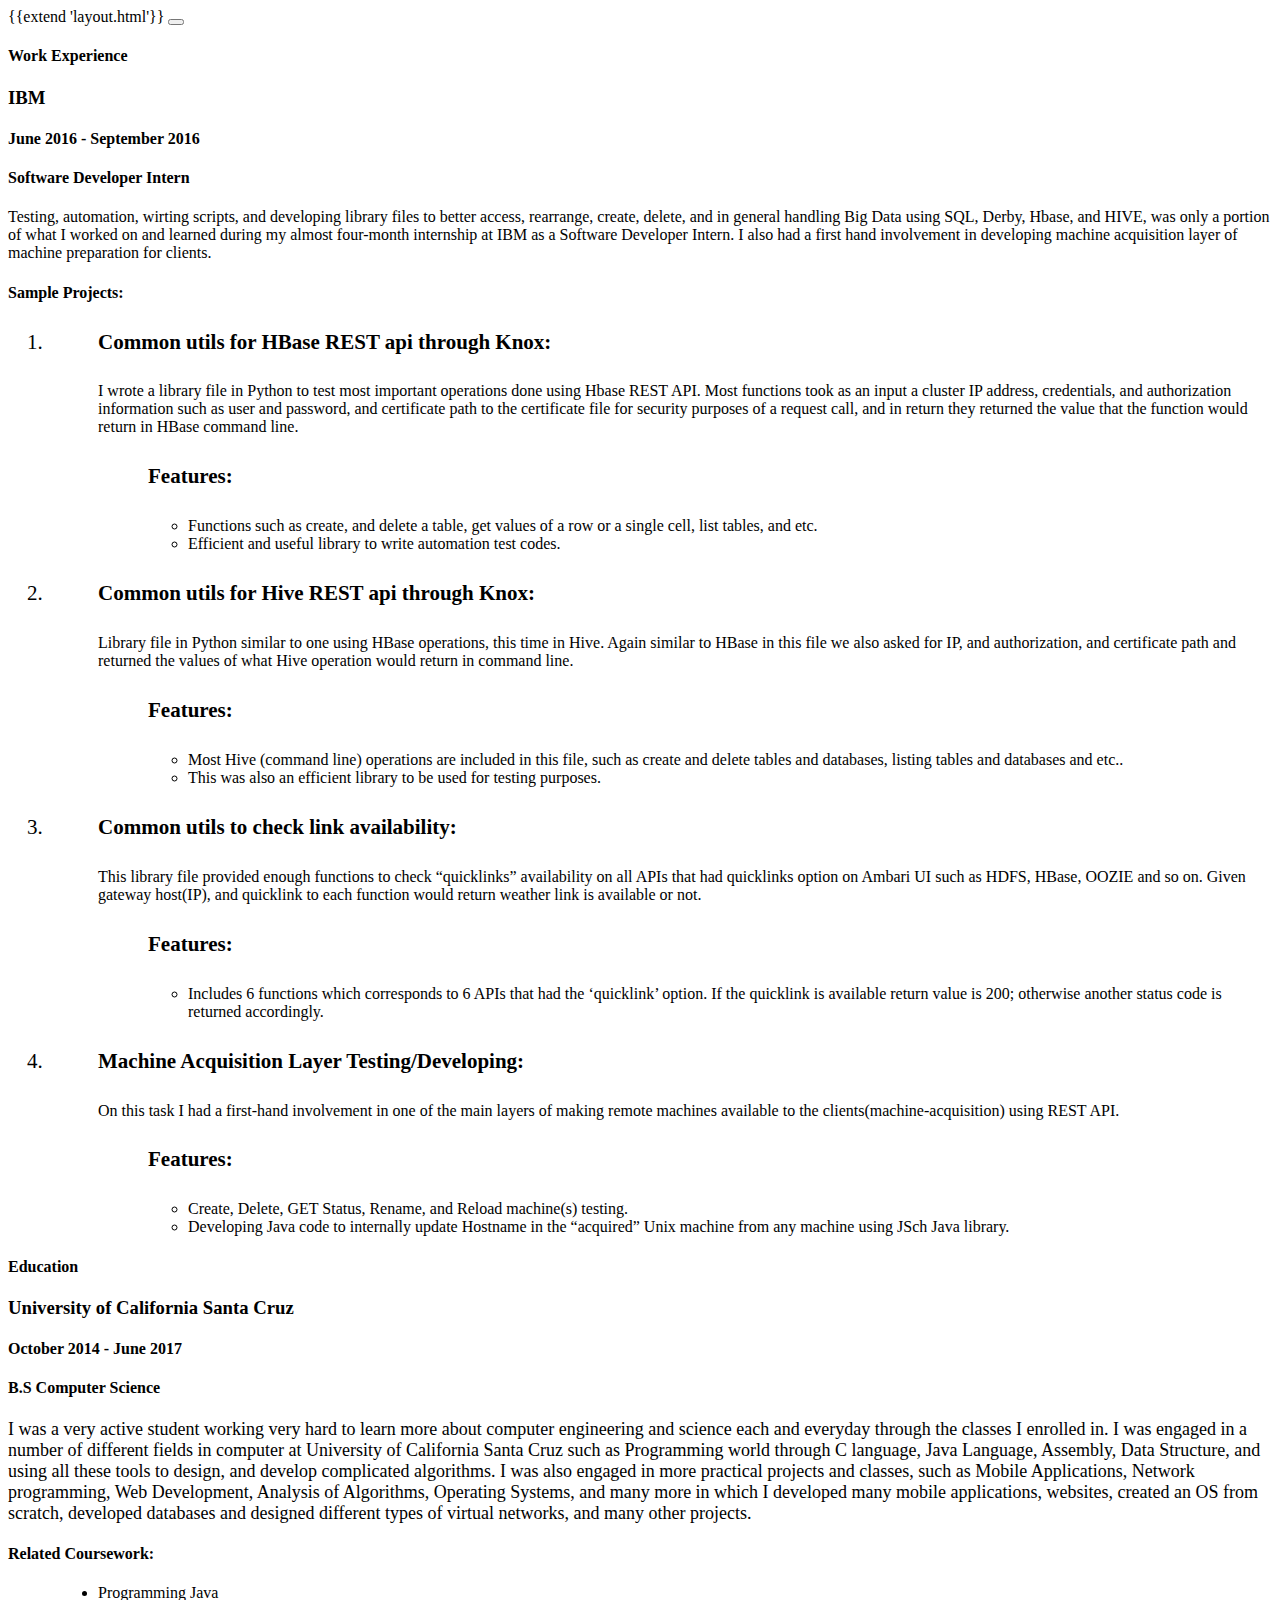
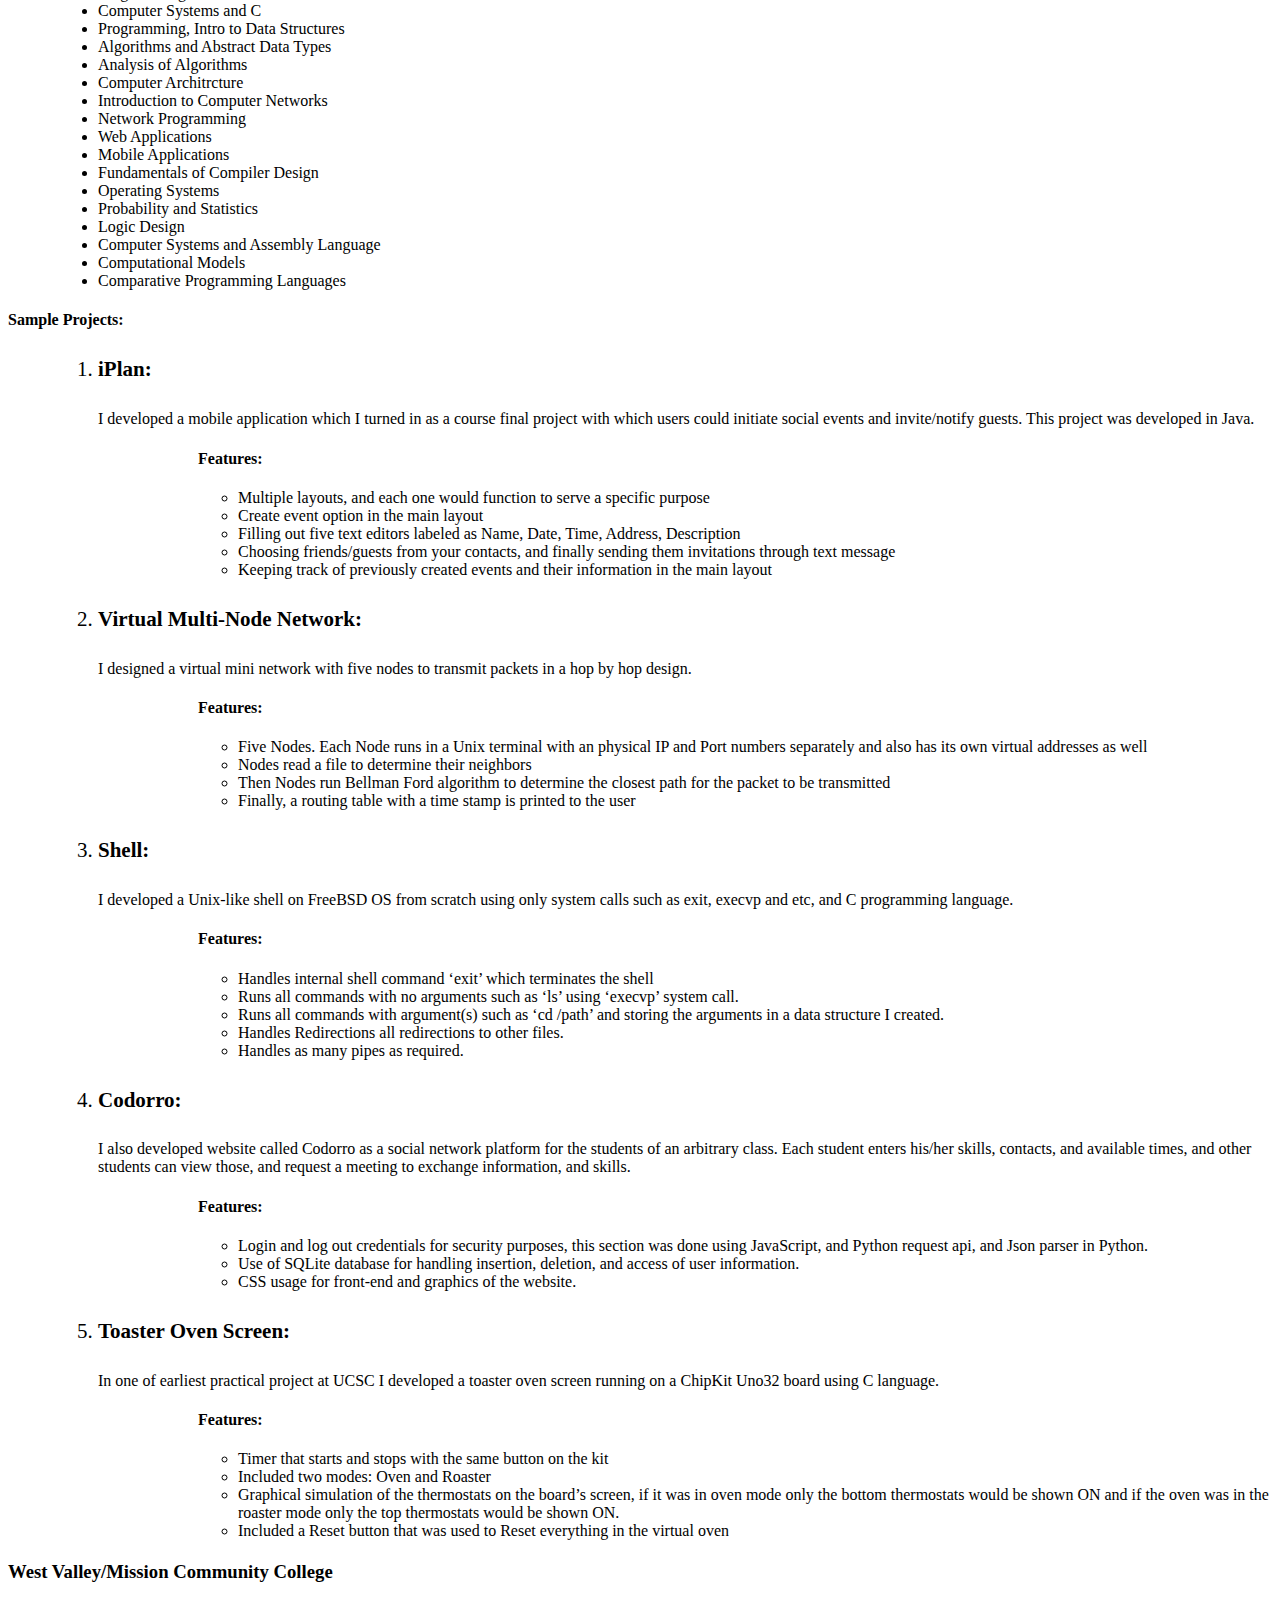
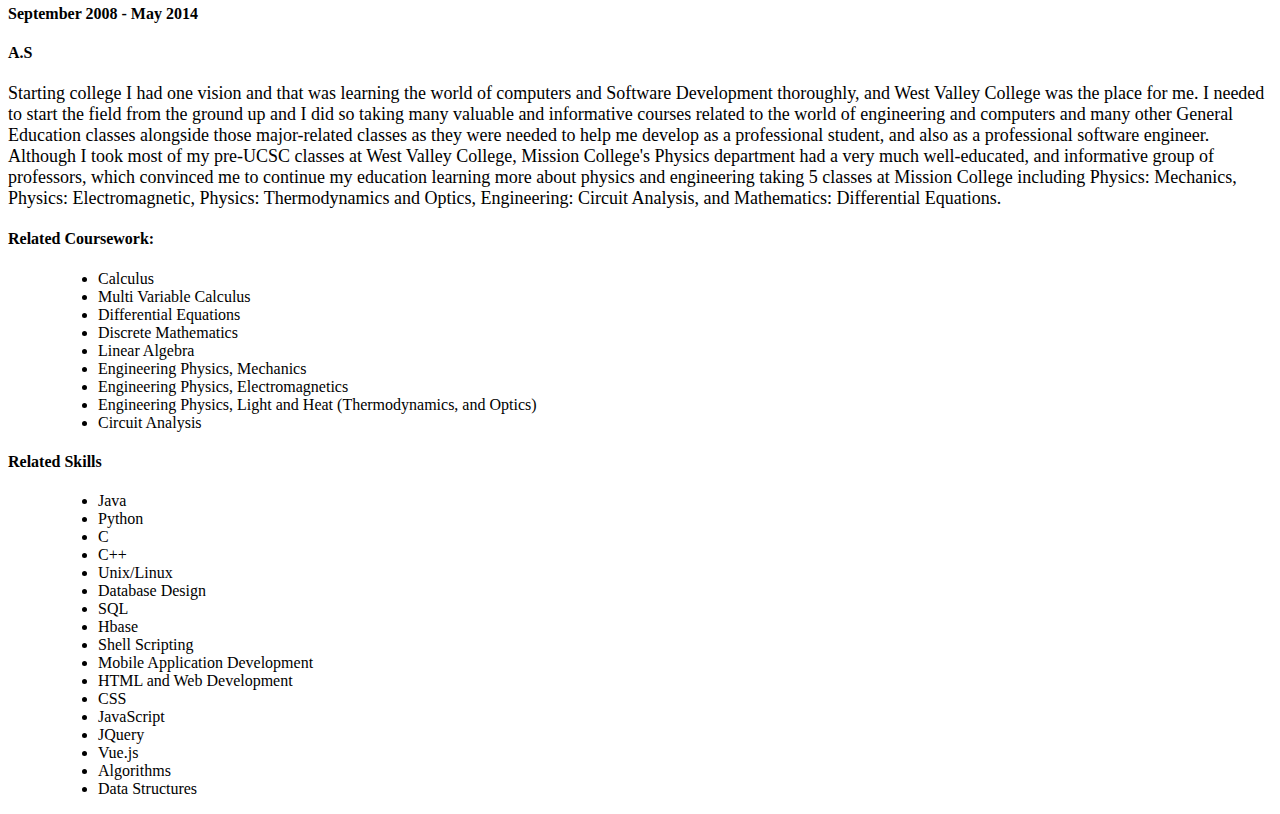
<file: views/default/engineer.html>
{{extend 'layout.html'}}

<body class="engineer-page">

    <button class="home-link" onclick="window.location.href='/mehdi_mirabian'">
    </button>

    <div class="engineer-boxes">
        <h4 class="super-large">
            Work Experience
        </h4>

        <div class="engineering-rows">
                    <h3 class="left-h">
                        IBM
                    </h3>

                    <h4 class="right-h">
                        June 2016 - September 2016
                    </h4>
        </div>
        <h4 style="font-weight: bold">Software Developer Intern</h4>
        <p style="font-size: 16px">
            Testing, automation, wirting scripts, and developing library files to better access, rearrange,
            create, delete, and in general handling Big Data using SQL, Derby, Hbase, and HIVE, was only a
            portion of what I worked on and learned during my almost four-month internship at IBM as a Software
            Developer Intern. I also had a first hand involvement in developing machine acquisition layer of machine
            preparation for clients.
        </p>
        <h4 style="font-weight: bold">Sample Projects:</h4>

        <ol>

            <li style="font-size: 21px">
                <div style="margin-left: 50px">
                    <h4 style="font-weight: bold">Common utils for HBase REST api through Knox:</h4>
                    <p style="font-size: 16px;">
                        I wrote a library file in Python to test most important operations done using Hbase REST API.
                        Most functions took as an input a cluster IP address, credentials, and authorization information
                        such as user and password, and certificate path to the certificate file for security purposes of
                        a request call, and in return they returned the value that the function would return in HBase
                        command line.
                    </p>
                </div>

                <div style="margin-left: 100px">
                    <h4 style="font-weight: bold">Features:</h4>
                    <ul>
                        <li style="font-size: 16px">Functions such as create, and delete a table,
                            get values of a row or a single cell, list tables, and etc.</li>
                        <li style="font-size: 16px">Efficient and useful library to write automation test codes.</li>
                    </ul>
                </div>

            </li>

    <!-- ******************************************************************************************************-->

            <li style="font-size: 21px">
                <div style="margin-left: 50px">
                    <h4 style="font-weight: bold">Common utils for Hive REST api through Knox:</h4>
                    <p style="font-size: 16px;">
                        Library file in Python similar to one using HBase operations, this time in Hive.
                        Again similar to HBase in this file we also asked for IP, and authorization, and certificate
                        path and returned the values of what Hive operation would return in command line.
                    </p>
                </div>

                <div style="margin-left: 100px">
                    <h4 style="font-weight: bold">Features:</h4>
                    <ul>
                        <li style="font-size: 16px">Most Hive (command line) operations are included in this file, such as
                            create and delete tables and databases, listing tables and databases and etc..</li>
                        <li style="font-size: 16px">This was also an efficient library to be used for testing purposes.</li>
                    </ul>
                </div>
            </li>


    <!-- ******************************************************************************************************-->

            <li style="font-size: 21px">
                <div style="margin-left: 50px">
                    <h4 style="font-weight: bold">Common utils to check link availability:</h4>
                    <p style="font-size: 16px;">
                        This library file provided enough functions to check “quicklinks” availability on all APIs
                        that had quicklinks option on Ambari UI such as HDFS, HBase, OOZIE and so on. Given gateway
                        host(IP), and quicklink to each function would return weather link is available or not.
                    </p>
                </div>

                <div style="margin-left: 100px">
                    <h4 style="font-weight: bold">Features:</h4>
                    <ul>
                        <li style="font-size: 16px">Includes 6 functions which corresponds to 6 APIs that had the ‘quicklink’
                            option. If the quicklink is available return value is 200; otherwise another status code is returned
                            accordingly.</li>
                    </ul>
                </div>
            </li>


    <!-- ******************************************************************************************************-->
            <li style="font-size: 21px">
                <div style="margin-left: 50px">
                    <h4 style="font-weight: bold">Machine Acquisition Layer Testing/Developing:</h4>
                    <p style="font-size: 16px;">
                        On this task I had a first-hand involvement in one of the main layers of making remote machines
                        available to the clients(machine-acquisition) using REST API.
                    </p>
                </div>

                <div style="margin-left: 100px">
                    <h4 style="font-weight: bold">Features:</h4>
                    <ul>
                        <li style="font-size: 16px">Create, Delete, GET Status, Rename, and Reload machine(s)
                            testing.</li>
                        <li style="font-size: 16px">Developing Java code to internally update Hostname in the “acquired”
                            Unix machine from any machine using JSch Java library.</li>
                    </ul>
                </div>
            </li>

        </ol>

    </div>

    
    <div class="engineer-boxes">
        <h4 class="super-large">
            Education
        </h4>


        <div class="engineering-rows">
                    <h3 class="left-h">
                        University of California Santa Cruz
                    </h3>

                    <h4 class="right-h">
                        October 2014 - June 2017
                    </h4>
        </div>
        <h4 style="font-weight: bold">B.S Computer Science</h4>
        <p style="font-size: 18px">
            I was a very active student working very hard to learn more about computer engineering and science each
            and everyday through the classes I enrolled in. I was engaged in a number of different fields in computer
            at University of California Santa Cruz such as Programming world through C language, Java Language,
            Assembly, Data Structure, and using all these tools to design, and develop complicated algorithms.
            I was also engaged in more practical projects and classes, such as Mobile Applications, Network programming,
            Web Development, Analysis of Algorithms, Operating Systems, and many more in which I developed many mobile
            applications, websites, created an OS from scratch, developed databases and designed different types of
            virtual networks, and many other projects.
        </p>
        <h4 style="font-weight: bold">Related Coursework:</h4>
        <ul style="margin-left: 50px; font-size: 16px;">
            <li>Programming Java</li>
            <li>Computer Systems and C</li>
            <li>Programming, Intro to Data Structures</li>
            <li>Algorithms and Abstract Data Types</li>
            <li>Analysis of Algorithms</li>
            <li>Computer Architrcture</li>
            <li>Introduction to Computer Networks</li>
            <li>Network Programming</li>
            <li>Web Applications</li>
            <li>Mobile Applications</li>
            <li>Fundamentals of Compiler Design</li>
            <li>Operating Systems</li>
            <li>Probability and Statistics</li>
            <li>Logic Design</li>
            <li>Computer Systems and Assembly Language</li>
            <li>Computational Models</li>
            <li>Comparative Programming Languages</li>
        </ul>

        <h4 style="font-weight: bold">Sample Projects:</h4>

        <ol style="font-size: 21px; margin-left: 50px;">

            <li>
                <div>
                    <h4 style="font-weight: bold">iPlan:</h4>
                    <p style="font-size: 16px;">
                        I developed a mobile application which I turned in as a course final project with which users
                        could initiate social events and invite/notify guests. This project was developed in Java.
                    </p>
                </div>

                <div style="margin-left: 100px; font-size: 16px;">
                    <h4 style="font-weight: bold">Features:</h4>
                    <ul>
                        <li>Multiple layouts, and each one would function to serve a specific purpose</li>
                        <li>Create event option in the main layout</li>
                        <li>Filling out five text editors labeled as Name, Date, Time, Address, Description</li>
                        <li>Choosing friends/guests from your contacts, and finally sending them invitations through
                            text message</li>
                        <li>Keeping track of previously created events and their information in the main layout</li>
                    </ul>
                </div>

            </li>

    <!-- ******************************************************************************************************-->
            <li>
                <div>
                    <h4 style="font-weight: bold">Virtual Multi-Node Network:</h4>
                    <p style="font-size: 16px;">
                        I designed a virtual mini network with five nodes to transmit packets in a hop by hop design.
                    </p>
                </div>

                <div style="margin-left: 100px; font-size: 16px;">
                    <h4 style="font-weight: bold">Features:</h4>
                    <ul>
                        <li>Five Nodes. Each Node runs in a Unix terminal with an physical IP and Port numbers
                            separately and also has its own virtual addresses as well</li>
                        <li>Nodes read a file to determine their neighbors</li>
                        <li>Then Nodes run Bellman Ford algorithm to determine the closest path for the packet to be
                            transmitted</li>
                        <li>Finally, a routing table with a time stamp is printed to the user</li>
                    </ul>
                </div>

            </li>




    <!-- ******************************************************************************************************-->
            <li>
                <div>
                    <h4 style="font-weight: bold">Shell:</h4>
                    <p style="font-size: 16px;">
                        I developed a Unix-like shell on FreeBSD OS from scratch using only system calls such as exit,
                        execvp and etc, and C programming language.
                    </p>
                </div>

                <div style="margin-left: 100px; font-size: 16px;">
                    <h4 style="font-weight: bold">Features:</h4>
                    <ul>
                        <li>Handles internal shell command ‘exit’ which terminates the shell</li>
                        <li>Runs all commands with no arguments such as ‘ls’ using ‘execvp’ system call.</li>
                        <li>Runs all commands with argument(s) such as ‘cd /path’ and storing the arguments in a data
                            structure I created.</li>
                        <li>Handles Redirections all redirections to other files.</li>
                        <li>Handles as many pipes as required.</li>
                    </ul>
                </div>

            </li>



    <!-- ******************************************************************************************************-->
             <li>
                <div>
                    <h4 style="font-weight: bold">Codorro:</h4>
                    <p style="font-size: 16px;">
                        I also developed website called Codorro as a social network platform for the students of an
                        arbitrary class. Each student enters his/her skills, contacts, and available times, and other
                        students can view those, and request a meeting to exchange information, and skills.
                    </p>
                </div>

                <div style="margin-left: 100px; font-size: 16px;">
                    <h4 style="font-weight: bold">Features:</h4>
                    <ul>
                        <li>Login and log out credentials for security purposes, this section was done using JavaScript,
                            and Python request api, and Json parser in Python.</li>
                        <li>Use of SQLite database for handling insertion, deletion, and access of user information.</li>
                        <li>CSS usage for front-end and graphics of the website.</li>
                    </ul>
                </div>

            </li>

    <!-- ******************************************************************************************************-->
             <li>
                <div>
                    <h4 style="font-weight: bold">Toaster Oven Screen:</h4>
                    <p style="font-size: 16px;">
                        In one of earliest practical project at UCSC I developed a toaster oven screen running on
                        a ChipKit Uno32 board using C language.
                    </p>
                </div>

                <div style="margin-left: 100px; font-size: 16px;">
                    <h4 style="font-weight: bold">Features:</h4>
                    <ul>
                        <li>Timer that starts and stops with the same button on the kit</li>
                        <li>Included two modes: Oven and Roaster</li>
                        <li>Graphical simulation of the thermostats on the board’s screen, if it was in oven mode only
                            the bottom thermostats would be shown ON and if the oven was in the roaster mode only the
                            top thermostats would be shown ON.</li>
                        <li>Included a Reset button that was used to Reset everything in the virtual oven</li>
                    </ul>
                </div>

            </li>


        </ol>


        <div class="engineering-rows">
            <h3 class="left-h">
                West Valley/Mission Community College
            </h3>

            <h4 class="right-h">
                September 2008 - May 2014
            </h4>
        </div>
        <h4 style="font-weight: bold">A.S</h4>
        <p style="font-size: 18px">
            Starting college I had one vision and that was learning the world of computers and Software Development
            thoroughly, and West Valley College was the place for me. I needed to start the field from the ground up
            and I did so taking many valuable and informative courses related to the world of engineering and
            computers and many other General Education classes alongside those major-related classes as they were
            needed to help me develop as a professional student, and also as a professional software engineer.
            Although I took most of my pre-UCSC classes at West Valley College, Mission College's Physics department
            had a very much well-educated, and informative group of professors, which convinced me to continue my
            education learning more about physics and engineering taking 5 classes at Mission College including
            Physics: Mechanics, Physics: Electromagnetic, Physics: Thermodynamics and Optics, Engineering: Circuit
            Analysis, and Mathematics: Differential Equations.
        </p>


        <h4 style="font-weight: bold">Related Coursework:</h4>
        <ul style="margin-left: 50px; font-size: 16px;">
            <li>Calculus</li>
            <li>Multi Variable Calculus</li>
            <li>Differential Equations</li>
            <li>Discrete Mathematics</li>
            <li>Linear Algebra</li>
            <li>Engineering Physics, Mechanics</li>
            <li>Engineering Physics, Electromagnetics</li>
            <li>Engineering Physics, Light and Heat (Thermodynamics, and Optics)</li>
            <li>Circuit Analysis</li>
        </ul>


    </div>



<!--------------------------------------------------------SKILS-------------------------------------------------------->
    <div class="engineer-boxes" style="width: 30%">
        <h4 class="super-large">
            Related Skills
        </h4>

        <ul style="margin-left: 50px; font-size: 16px;">
            <li>Java</li>
            <li>Python</li>
            <li>C</li>
            <li>C++</li>
            <li>Unix/Linux</li>
            <li>Database Design</li>
            <li>SQL</li>
            <li>Hbase</li>
            <li>Shell Scripting</li>
            <li>Mobile Application Development</li>
            <li>HTML and Web Development</li>
            <li>CSS</li>
            <li>JavaScript</li>
            <li>JQuery</li>
            <li>Vue.js</li>
            <li>Algorithms</li>
            <li>Data Structures</li>
        </ul>

    </div>



</body>
</file>
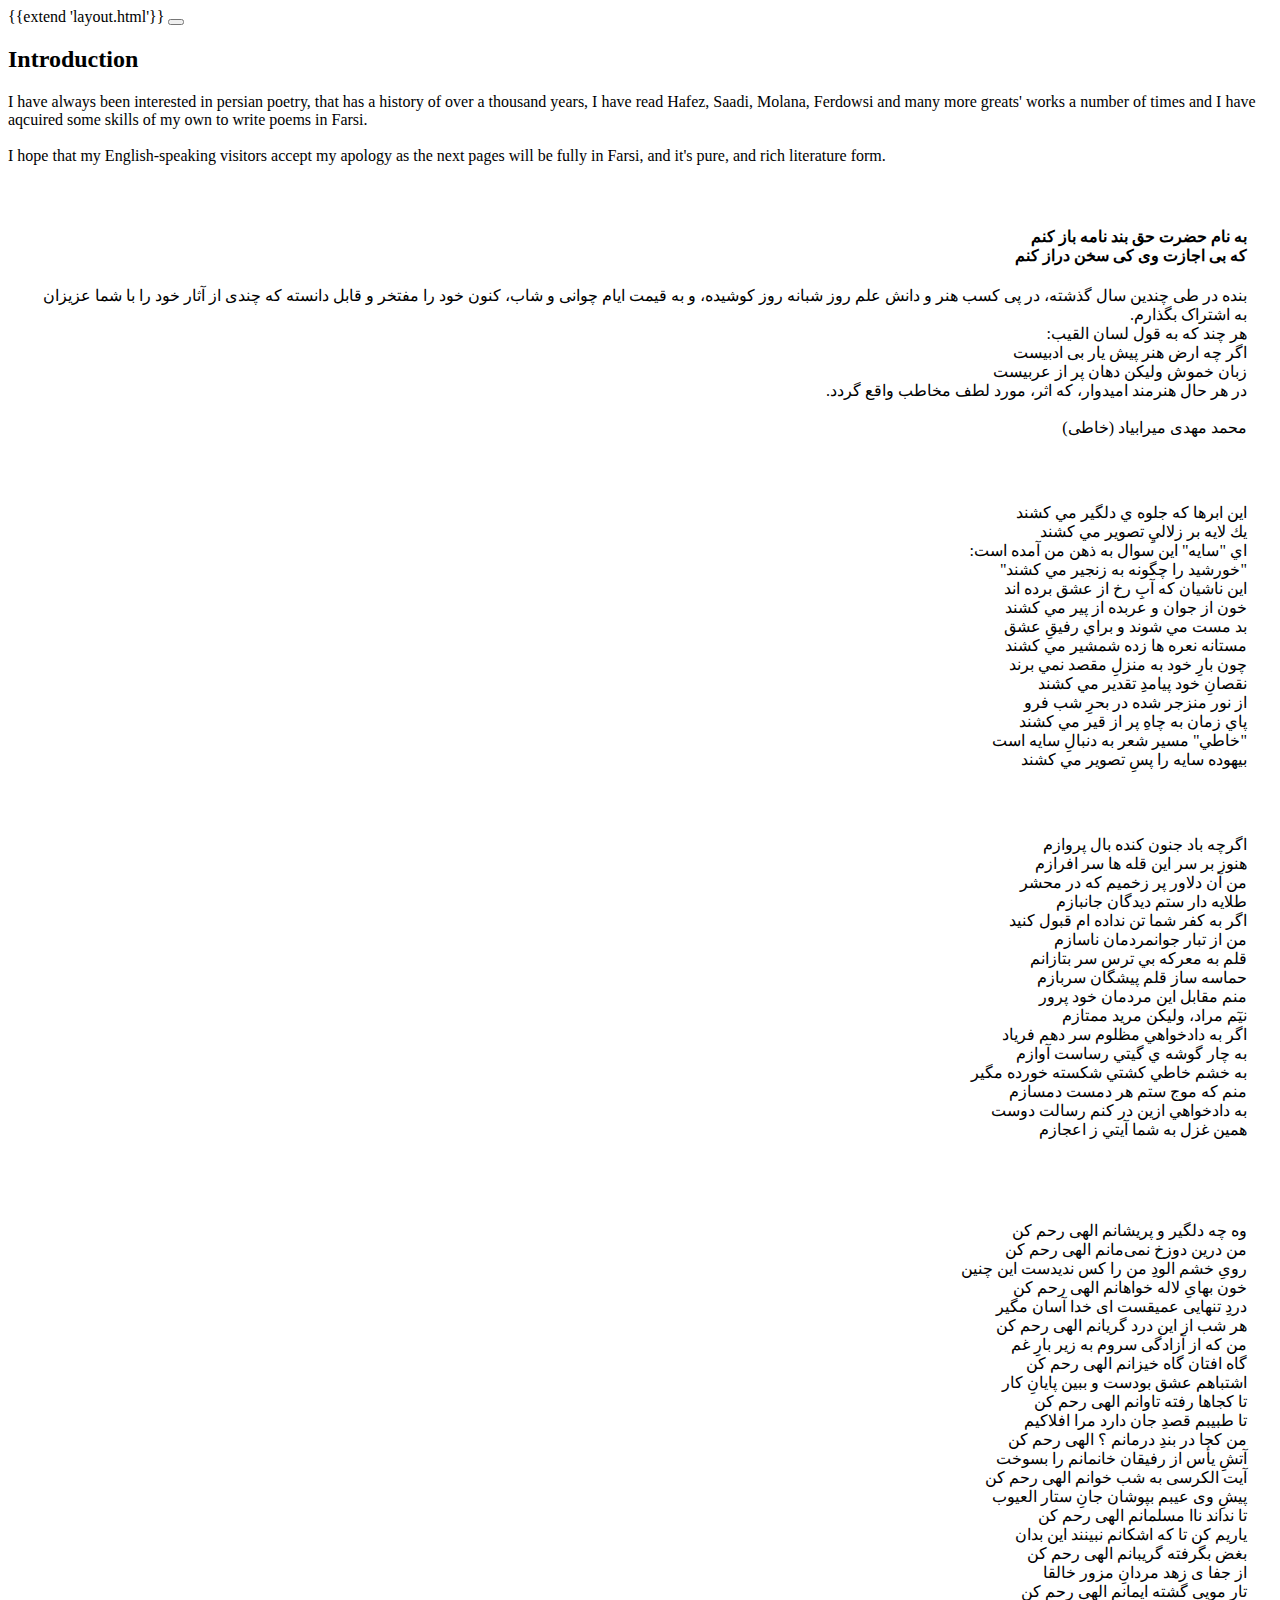
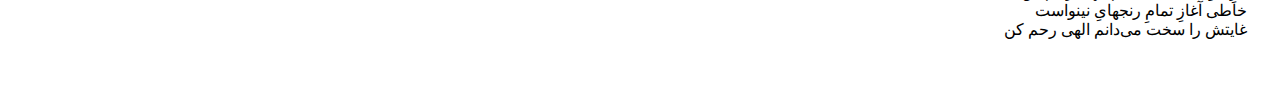
<file: views/default/poet.html>
{{extend 'layout.html'}}


<body class="desk">

    <button class="poet-to-home" onclick="window.location.href='/mehdi_mirabian'">
    </button>

    <div id="flipbook" class="book-cover">
        <!------ Introduction Page ---------------------------->
        <div class="book-paper" style="font-family: Garamond;">
            <h2>Introduction</h2>
            <p>
                I have always been interested in persian poetry, that has a history of over a thousand years, I have
                read Hafez, Saadi, Molana, Ferdowsi and many more greats' works a number of times and I have aqcuired
                some skills of my own to write poems in Farsi. <br>
                <br>
                I hope that my English-speaking visitors accept my apology as the next pages will be fully in Farsi, and
                it's pure, and rich literature form.
            </p>
        </div>

        <!------ Farsi Introduction Page------------------------>
        <div class="book-paper" dir="rtl" style="padding: 25px">
            <h4>به نام حضرت حق بند نامه باز کنم<br>
                که بی اجازت وی کی سخن دراز کنم
            </h4>

            <p>
                بنده در طی چندین سال گذشته، در پی کسب هنر و دانش علم روز شبانه روز کوشیده، و به قیمت ایام چوانی و شاب، کنون خود را مفتخر
                و قابل دانسته که چندی از آثار خود را با شما عزیزان به اشتراک بگذارم.<br>
                هر چند که به قول لسان القیب:<br>
                اگر چه ارض هنر پیش یار بی ادبیست <br>
                زبان خموش ولیکن دهان پر از عربیست<br>
                 در هر حال هنرمند امیدوار، که اثر، مورد لطف مخاطب واقع گردد.<br>
                <br>
                محمد مهدی میرابیاد (خاطی)

            </p>
        </div>

        <!----- First Persian Poem------------------------>
        <div class="book-paper" dir="rtl" style="padding: 25px">
اين ابرها كه جلوه ي دلگير مي كشند<br>
يك لايه بر زلاليِ تصوير مي كشند<br>
اي "سايه" اين سوال به ذهن من آمده است:<br>
"خورشيد را چگونه به زنجير مي كشند"<br>
اين ناشيان كه آبِ رخ از عشق برده اند<br>
خون از جوان و عربده از پير مي كشند<br>
بد مست مي شوند و براي رفيقِ عشق<br>
مستانه نعره ها زده شمشير مي كشند<br>
چون بارِ خود به منزلِ مقصد نمي برند<br>
نقصانِ خود پيامدِ تقدير مي كشند<br>
از نور منزجر شده در بحرِ شب فرو<br>
پاي زمان به چاهِ پر از قير مي كشند<br>
"خاطي" مسير شعر به دنبالِ سايه است<br>
بيهوده سايه را پسِ تصوير مي كشند<br>
        </div>



        <!----- Second Persian Poem------------------------>
        <div class="book-paper" dir="rtl" style="padding: 25px">
        <p>

اگرچه باد جنون كنده بال پروازم<br>
هنوز بر سر اين قله ها سر افرازم<br>
من آن دلاور پر زخميم كه در محشر<br>
طلايه دار ستم ديدگان جانبازم<br>
اگر به كفر شما تن نداده ام قبول كنيد<br>
من از تبار جوانمردمان ناسازم<br>
قلم به معركه بي ترس سر بتازانم<br>
حماسه ساز قلم پيشگان سربازم<br>
منم مقابل اين مردمان خود پرور<br>
نيٓم مراد، وليكن مريد ممتازم<br>
اگر به دادخواهي مظلوم سر دهم فرياد<br>
به چار گوشه ي گيتي رساست آوازم<br>
به خشم خاطي كشتي شكسته خورده مگير<br>
منم كه موج ستم هر دمست دمسازم<br>
به دادخواهي ازين در كنم رسالت دوست<br>
همين غزل به شما آيتي ز اعجازم<br>
        </p>
        </div>


        <!--Third Persian Poem-------------------------------->
        <div class="book-paper" dir="rtl" style="padding: 25px">
            <p>
وه‌ چه دلگیر و پریشانم الهی رحم کن<br>
                من درین دوزخ نمی‌‌مانم الهی رحم کن<br>
                رویِ خشم الودِ من را کس ندیدست این چنین<br>
                خون بهایِ لاله خواهانم الهی رحم کن<br>
                دردِ تنهایی عمیقست  ای خدا آسان مگیر<br>
                هر شب از این درد گریانم الهی رحم کن<br>
من که از آزادگی سروم به زیر بارِ غم <br>
                گاه افتان گاه خیزانم الهی رحم کن<br>
                اشتباهم عشق بودست و ببین پایانِ کار<br>
                تا کجا‌ها رفته تاوانم الهی رحم کن<br>
                تا طبیبم قصدِ جان دارد مرا افلاکیم<br>
                من کجا در بندِ درمانم ؟ الهی رحم کن<br>
                آتشِ یأس از رفیقان خانمانم را بسوخت<br>
                آیت الکرسی به شب خوانم الهی رحم کن<br>
                پیشِ وی عیبم بپوشان جانِ ستار العیوب<br>
                تا نداند ناا مسلمانم الهی رحم کن<br>
                یاریم کن تا که اشکانم نبینند این بدان<br>
                بغض بگرفته گریبانم الهی رحم کن<br>
                از جفا ی زهد مردانِ مزور خالقا<br>
                تارِ مویی گشته ایمانم الهی رحم کن<br>
                خاطی آغازِ تمامِ رنجهایِ نینواست<br>
                غایتش را سخت می‌دانم الهی رحم کن<br>
            </p>

        </div>

        <div class="book-paper"></div>
    </div>


    <script type="text/javascript">
        $("#flipbook").turn({
            width: 800,
            height: 540.442133,
            direction: "rtl",
            display: "double",
            acceleration: true,
            elevation: 50,
        });
    </script>



</body>
</file>
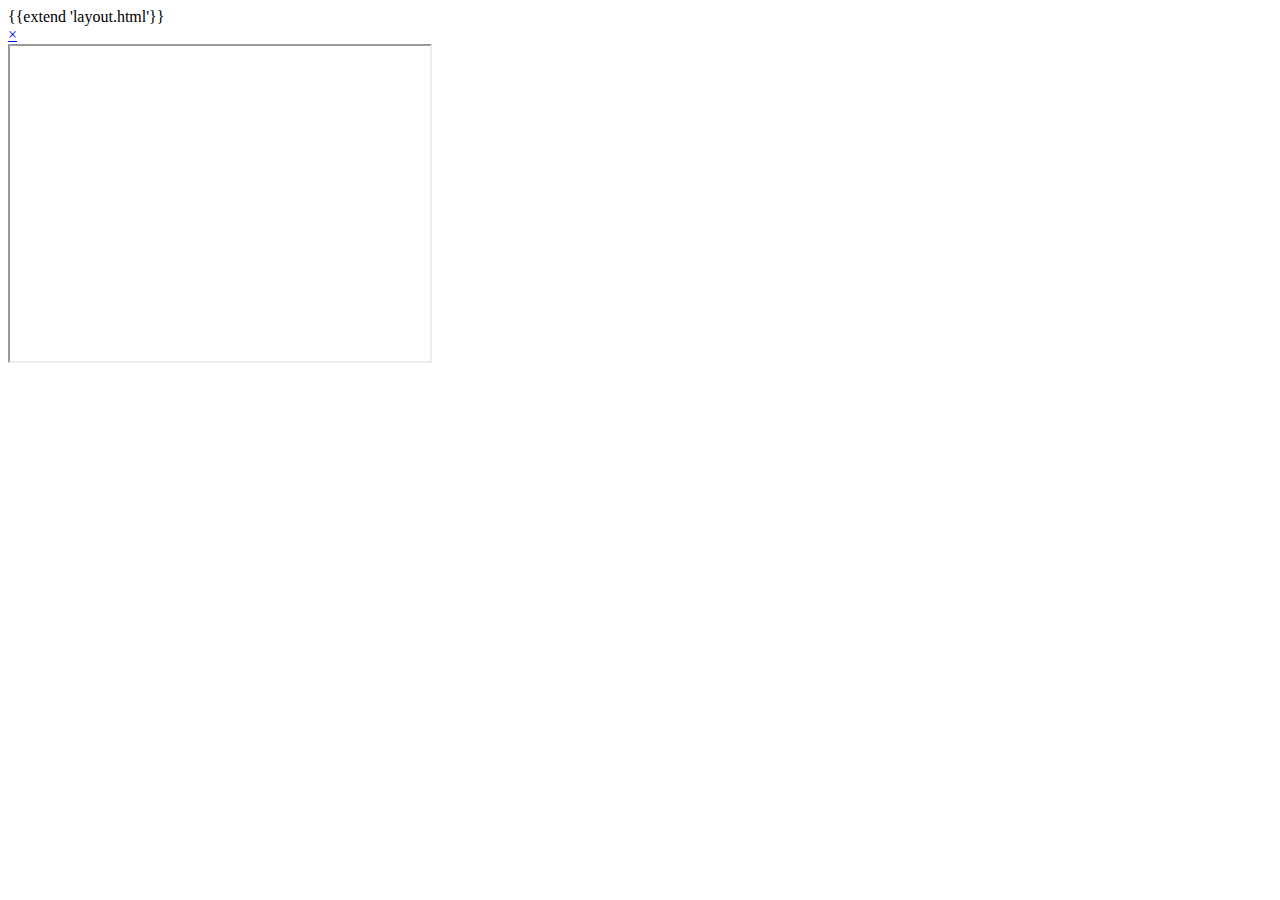
<file: views/default/soccer.html>
{{extend 'layout.html'}}


<body class="main-page">

<!-- The overlay -->
<div id="myNav" class="overlay">

  <!-- Button to close the overlay navigation -->
  <a href="javascript:void(0)" class="closebtn" onclick="closeNav()">&times;</a>

  <!-- Overlay content -->
  <div class="overlay-content">
    <iframe width="420" height="315"
    src="https://www.youtube.com/embed/XGSy3_Czz8k?autoplay=0">
    </iframe>
  </div>

</div>

<!-- Use any element to open/show the overlay navigation menu -->
<span onload="openNav()"></span>

<script>
    /* Open when someone clicks on the span element */
window.onload = function openNav() {
    document.getElementById("myNav").style.width = "100%";
}

/* Close when someone clicks on the "x" symbol inside the overlay */
function closeNav() {
    document.getElementById("myNav").style.width = "0%";
}

</script>

</body>
</file>
